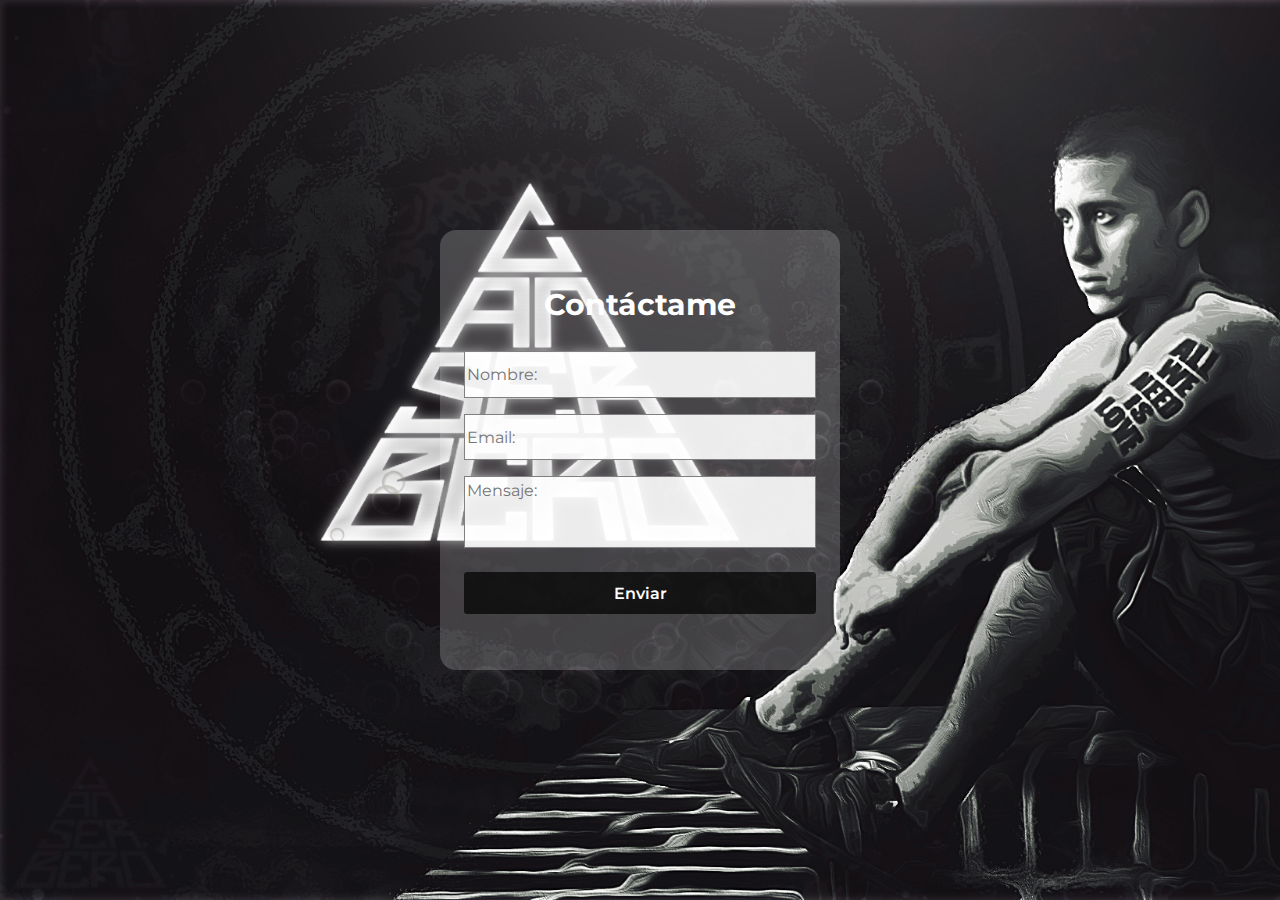
<file: public/contacto.html>
<!DOCTYPE html>
<html lang="es">
<head>
    <meta charset="UTF-8">
    <meta http-equiv="X-UA-Compatible" content="IE=edge">
    <meta name="viewport" content="width=device-width, initial-scale=1.0">
    <title>Contacto</title>
    <link rel="stylesheet" href="css/styles.css">
    <link rel="preconnect" href="https://fonts.googleapis.com">
<link rel="preconnect" href="https://fonts.gstatic.com" crossorigin>
<link href="https://fonts.googleapis.com/css2?family=Montserrat:wght@300;400;700&display=swap" rel="stylesheet">
</head>
<body class="body">
    <form class="form" action="https://formspree.io/f/mrgjaraa"
  method="POST" >
        <div class="form__container">
            <h2 class="form__title">Contáctame</h2>
            <input type="text" class="form__input" placeholder="Nombre:" name="name">
            <input type="email" class="form__input" placeholder="Email:" name="email">
            <textarea class="form__input form__input--message" placeholder="Mensaje:" name="message"></textarea>
            <input type="submit" value="Enviar" class="form__cta">

        </div>
    </form>


</body>
</html>
</file>
<file: public/css/styles.css>
* {
  margin: 0px;
  padding: 0px;
  box-sizing: border-box;
  scroll-behavior: smooth;
}

::-webkit-scrollbar {
  width: 15px;
}

::-webkit-scrollbar-track {
  background-color: #4e5255;
}

::-webkit-scrollbar-thumb {
  background-color: #1a1a1a;
  border-radius: 5px;
  -webkit-border-radius: 5px;
  -moz-border-radius: 5px;
  -ms-border-radius: 5px;
  -o-border-radius: 5px;
}

#container1 {
  width: 100%;
  font-family: "Rubik", sans-serif;
  background-color: black;
}

#header {
  height: 100px;
  display: flex;
  flex-flow: row wrap;
  align-items: center;
}

.logo {
  flex-basis: 20%;
  flex-grow: 1;
  padding-left: 25px;
}

.logo > h2 {
  color: white;
  font-style: italic;
}

.canser {
  flex-grow: 1;
}

.canser > h1 {
  color: white;
  text-align: center;
  font-size: 24px;
}

#menu {
  flex-basis: 20%;
  flex-grow: 1;
  height: 100%;
  padding-right: 10px;
}

#menu > ul {
  display: flex;
  flex-direction: row;
  flex-wrap: wrap;
  align-items: center;
  justify-content: space-evenly;
  height: 100%;
  list-style-type: none;
}

#menu ul li {
  font-size: 17px;
}

#menu ul li a {
  display: block;
  text-transform: uppercase;
  text-decoration: none;
  color: white;
  text-shadow: 0px 0px 1px #fff;
  transition: all 300ms;
  font-family: "Rubik", sans-serif;
  -webkit-transition: all 300ms;
  -moz-transition: all 300ms;
  -ms-transition: all 300ms;
  -o-transition: all 300ms;
}

#menu ul li a:hover {
  transform: scale(1.2, 1.4);
  -webkit-transform: scale(1.2, 1.4);
  -moz-transform: scale(1.2, 1.4);
  -ms-transform: scale(1.2, 1.4);
  -o-transform: scale(1.2, 1.4);
  text-shadow: 1px 1px 1px white;
}

@media (max-width: 868px) {
  #menu {
    height: 60%;
  }

  #menu > ul {
    justify-content: space-around;
  }
}
@media (max-width: 768px) {
  #header {
    height: 150px;
  }

  .logo {
    flex-basis: 100%;
    margin-block-end: 10px;
    padding-right: 10px;
  }

  .logo {
    padding-left: 0px;
  }

  .logo h2 {
    text-align: center;
    margin-block-start: 20px;
  }

  .canser {
    flex-basis: 100%;
  }

  #menu {
    flex-basis: 100%;
    height: 50px;
  }
}
@media (max-width: 425px) {
  .logo h2 {
    font-size: 20px;
  }

  .canser h2 {
    font-size: 20px;
  }

  #menu li a {
    font-size: 15px;
  }
}
@media (max-width: 375px) {
  .logo {
    padding-right: 5px;
  }
}
#container2 {
  width: 100%;
  background-color: #202022;
  height: 100%;
  font-family: "Rubik", sans-serif;
}

#section {
  display: grid;
  grid-template-columns: 1fr 30%;
  margin-inline-start: 25px;
  margin-block-end: 15px;
}
#section #article, #section aside {
  margin-block-start: 10px;
}
#section #aside {
  text-align: center;
  align-self: center;
}
#section #aside img {
  height: 475px;
  object-fit: cover;
}
#section #article {
  font-family: "K2D", sans-serif;
}
#section #article h2 {
  color: white;
}
#section #article .info-completa, #section #article .info-borrar, #section #article .info-final {
  color: #E0E0C1;
}
#section #article a {
  color: #E0E0C1;
}
#section #article a:visited {
  color: white;
}
#section #article a:link {
  color: white;
}
#section #article .parrafo::selection {
  background-color: black;
}

@media (max-width: 1100px) {
  #section #aside img {
    height: 370px;
  }

  .info-borrar {
    display: none;
  }
}
@media (max-width: 1200px) {
  #section #aside {
    align-self: center;
  }
}
@media (max-width: 864px) {
  #section #aside img {
    width: 220px;
    height: 370px;
  }
}
@media (max-width: 808px) {
  #section #aside img {
    width: 200px;
    height: 370px;
  }
}
@media (max-width: 768px) {
  #section {
    grid-template-columns: 1fr;
  }
  #section #article {
    margin-inline-end: 10px;
  }
  #section #aside img {
    display: none;
  }
}
@media (max-width: 525px) {
  #container2 {
    height: 100%;
  }
}
@media (max-width: 360px) {
  #container2 {
    height: 100%;
  }
}
#footer {
  width: 100%;
  height: 70px;
  background-color: #000;
  color: white;
  display: grid;
  grid-template-columns: 60% 40%;
  align-items: center;
  justify-content: center;
}
#footer .omar {
  margin-inline-start: 25px;
  font-size: 26px;
  font-family: "Bai Jamjuree", sans-serif;
}
#footer .redes {
  text-align: end;
  margin-inline-end: 25px;
  font-size: 30px;
}
#footer .redes a {
  color: white;
}
#footer .redes .instagram {
  padding-right: 15px;
}

@media (prefers-color-scheme: light) {
  :root #container1 {
    background-color: black;
  }
  :root #container2 {
    background-color: #202022;
  }
  :root #s-discos {
    background-color: #232325;
  }
  :root #section-frases {
    background-color: #28282a;
  }
  :root #footer {
    background-color: black;
  }
}
@media (prefers-color-scheme: dark) {
  :root #container1 {
    background-color: black;
  }
  :root #container2 {
    background-color: #202022;
  }
  :root #s-discos {
    background-color: #232325;
  }
  :root #section-frases {
    background-color: #1e1e20;
  }
  :root #footer {
    background-color: black;
  }
}
@media (max-width: 729px) {
  #footer {
    grid-template-columns: 70% 30%;
  }
}
@media (max-width: 627px) {
  #footer {
    height: 90px;
    grid-template-columns: 1fr;
    text-align: center;
  }
  #footer .omar {
    margin-inline-start: 10px;
  }
  #footer .redes {
    text-align: center;
    margin-inline-end: 0px;
  }
}
@media (max-width: 460px) {
  #footer .omar {
    margin-inline-start: 5px;
    font-size: 22px;
  }
}
@media (max-width: 380px) {
  #footer .omar {
    margin-inline-start: 2px;
    font-size: 20px;
  }
}
@media (max-width: 330px) {
  #footer .omar {
    margin-inline-start: 1px;
    font-size: 18px;
  }
}
#s-discos {
  height: 50%;
  width: 100%;
  background-color: #232325;
}
#s-discos .parrafo::selection {
  background-color: black;
}

#discos {
  display: grid;
  grid-template-columns: repeat(3, 1fr);
}
#discos .disco img {
  width: 250px;
}
#discos .disco-3 {
  text-align: center;
}
#discos .disco-3 img {
  clip-path: circle(48%);
}
#discos .disco-2 {
  text-align: center;
}
#discos .disco-2 img {
  clip-path: circle(46%);
}
#discos .disco-1 {
  text-align: center;
}
#discos .disco-1 img {
  clip-path: circle(43%);
}

.h2-discos {
  font-size: 40px;
  color: white;
  margin-block-start: 8px;
  margin-block-end: 15px;
  text-align: center;
}

@media (max-width: 768px) {
  #discos .disco img {
    width: 220px;
  }
}
@media (max-width: 695px) {
  #discos .disco img {
    width: 200px;
  }
}
@media (max-width: 620px) {
  #s-discos {
    height: 70%;
  }

  #discos {
    grid-template-columns: 1fr 1fr;
    grid-template-rows: 1fr 1fr;
  }
  #discos .disco-2 {
    grid-column: 2/4;
  }
  #discos .disco-3 {
    grid-column: 1/4;
  }
}
@media (max-width: 425px) {
  #s-discos {
    height: 100%;
  }

  #discos {
    grid-template-columns: 1fr;
    grid-template-rows: 1fr 1fr 1fr;
  }
  #discos .disco {
    grid-column: 1/4;
  }
  #discos .disco img {
    width: 250px;
  }
}
@media (max-width: 375px) {
  #s-discos {
    height: 100%;
  }
}
#section-frases {
  background-color: #28282a;
  height: 1025px;
  width: 100%;
  /* From cssbuttons.io by @alexroumi */
}
#section-frases .h2-frase {
  color: white;
  text-align: start;
  font-size: 40px;
  margin-inline-start: 25px;
}
#section-frases .p-frase {
  color: #E0E0C1;
  margin-inline-start: 25px;
  font-size: 21px;
  margin-inline-end: 26px;
}
#section-frases button {
  padding: 15px 25px;
  border: unset;
  border-radius: 15px;
  color: #212121;
  z-index: 1;
  background: #e8e8e8;
  position: relative;
  font-weight: 1000;
  font-size: 17px;
  -webkit-box-shadow: 4px 8px 19px -3px rgba(0, 0, 0, 0.27);
  box-shadow: 4px 8px 19px -3px rgba(0, 0, 0, 0.27);
  transition: all 250ms;
  overflow: hidden;
  margin-block-start: 40px;
  margin-inline-start: 55px;
  -webkit-border-radius: 15px;
  -moz-border-radius: 15px;
  -ms-border-radius: 15px;
  -o-border-radius: 15px;
  cursor: pointer;
}
#section-frases button a {
  text-decoration: none;
  color: black;
  font-family: "Rubik", sans-serif;
}
#section-frases button::before {
  content: "";
  position: absolute;
  top: 0;
  left: 0;
  height: 100%;
  width: 0;
  border-radius: 15px;
  background-color: #141414;
  z-index: -1;
  -webkit-box-shadow: 4px 8px 19px -3px rgba(0, 0, 0, 0.27);
  box-shadow: 4px 8px 19px -3px rgba(0, 0, 0, 0.27);
  transition: all 250ms;
  -webkit-transition: all 250ms;
  -moz-transition: all 250ms;
  -ms-transition: all 250ms;
  -o-transition: all 250ms;
}
#section-frases button:hover a {
  color: white;
}
#section-frases button:hover::before {
  width: 100%;
}
#section-frases .parrafo::selection {
  background-color: black;
}

#frases1 {
  display: grid;
  grid-template-columns: repeat(3, 1fr);
  margin-block-start: 30px;
  place-items: center;
  row-gap: 50px;
}
#frases1 .frases {
  display: grid;
  position: relative;
  width: 350px;
  height: 220px;
  outline: 1px solid gray;
  opacity: 0.9;
  background-color: black;
  overflow: hidden;
  border-radius: 10px;
  -webkit-border-radius: 10px;
  -moz-border-radius: 10px;
  -ms-border-radius: 10px;
  -o-border-radius: 10px;
  box-shadow: 0 19px 15px black;
  font-family: "Trispace", sans-serif;
  cursor: pointer;
}
#frases1 .frases .texto-1 {
  display: block;
  color: white;
  font-size: 22px;
  margin-inline-start: 4px;
}
#frases1 .frases .texto-2 {
  align-self: flex-end;
}
#frases1 .parrafo::selection {
  background-color: gray;
}
#frases1 .frases::after {
  content: "";
  background-image: url("https://w0.peakpx.com/wallpaper/810/487/HD-wallpaper-vida-y-muerte-can-canserbero-latino-rap-raplatino-vidaymuerte-thumbnail.jpg");
  background-position: 50px -140px;
  background-size: 240px;
  background-repeat: no-repeat;
  clip-path: circle(55%);
  opacity: 0.3;
  top: 0;
  left: 0;
  bottom: 0;
  right: 0;
  position: absolute;
  z-index: -1;
}
#frases1 .frases:hover {
  animation: pulse 5500ms infinite linear;
  -webkit-animation: pulse 5500ms infinite linear;
}

@keyframes pulse {
  0% {
    box-shadow: 5px 3px 15px 3px black;
  }
  25% {
    box-shadow: 5px 25px 55px 18px black;
  }
  35% {
    box-shadow: 10px 25px 55px 25px black;
  }
  45% {
    box-shadow: 0px 25px 55px 18px black;
  }
  55% {
    box-shadow: 10px 25px 55px 25px black;
  }
  65% {
    box-shadow: 10px 25px 55px 25px black;
  }
  75% {
    box-shadow: 0px 25px 55px 18px black;
  }
  85% {
    box-shadow: 10px 25px 55px 25px black;
  }
  95% {
    box-shadow: 5px 25px 55px 18px black;
  }
  100% {
    box-shadow: 3px 3px 15px 3px black;
  }
}
/*--------------------------------------------RESPONSIVE IGNORAR------------------------------------ */
@media (max-width: 1550px) {
  #section-frases button {
    margin-inline-start: 79px;
  }
}
@media (max-width: 1440px) {
  #section-frases button {
    margin-inline-start: 65px;
  }
}
@media (max-width: 1350px) {
  #section-frases button {
    margin-inline-start: 50px;
  }
}
@media (max-width: 1250px) {
  #section-frases button {
    margin-inline-start: 35px;
  }
}
@media (max-width: 1180px) {
  #section-frases button {
    margin-inline-start: 25px;
  }
}
@media (max-width: 1160px) {
  #section-frases {
    height: 1050px;
  }
}
@media (max-width: 897px) {
  #section-frases {
    height: 1060px;
  }
}
/*----------------------------------------Inicio responsive completo----------------------------------------------------------------*/
@media (max-width: 1175px) {
  #frases1 .frases {
    width: 330px;
  }
  #frases1 .frases .texto-1 {
    font-size: 19px;
  }
}
@media (max-width: 1095px) {
  #frases1 .frases {
    width: 310px;
  }
  #frases1 .frases .texto-1 {
    font-size: 19px;
  }
  #frases1 .frases::after {
    content: "";
    background-position: 50px -110px;
    background-size: 210px;
  }
}
@media (max-width: 995px) {
  #frases1 .frases {
    width: 290px;
  }
  #frases1 .frases .texto-1 {
    font-size: 19px;
  }
  #frases1 .frases::after {
    content: "";
    background-position: 40px -105px;
    background-size: 210px;
  }
}
@media (max-width: 950px) {
  #frases1 .frases {
    width: 270px;
  }
  #frases1 .frases .texto-1 {
    font-size: 18px;
  }
  #frases1 .frases::after {
    content: "";
    background-position: 30px -105px;
    background-size: 210px;
  }
}
@media (max-width: 900px) {
  #section-frases {
    height: 100%;
  }
  #section-frases button {
    margin-block-end: 20px;
  }

  #frases1 .frases {
    width: 250px;
  }
  #frases1 .frases .texto-1 {
    font-size: 17px;
  }
  #frases1 .frases::after {
    content: "";
    background-position: 20px -105px;
    background-size: 210px;
  }
}
@media (max-width: 820px) {
  #frases1 .frases {
    width: 230px;
  }
  #frases1 .frases .texto-1 {
    font-size: 16px;
  }
  #frases1 .frases::after {
    content: "";
    background-position: 10px -105px;
    background-size: 210px;
  }
}
@media (max-width: 790px) {
  #section-frases {
    height: 100%;
  }
  #section-frases button {
    margin-block-start: 0px;
  }

  #frases1 {
    grid-template-columns: repeat(2, 1fr);
  }
  #frases1 .frases {
    width: 300px;
  }
  #frases1 .frases .texto-1 {
    font-size: 18px;
  }
  #frases1 .frase-final {
    margin-block-end: 30px;
  }
  #frases1 .frases::after {
    content: "";
    background-position: 45px -105px;
    background-size: 210px;
  }
  #frases1 .frase-final {
    grid-column: 1/3;
  }
}
@media (max-width: 690px) {
  #section-frases {
    height: 100%;
  }
  #section-frases button {
    margin-block-start: 20px;
  }

  #frases1 .frases {
    width: 280px;
  }
  #frases1 .frases .texto-1 {
    font-size: 18px;
  }
  #frases1 .frases::after {
    content: "";
    background-position: 35px -105px;
    background-size: 210px;
  }
}
@media (max-width: 630px) {
  #frases1 .frases {
    width: 260px;
  }
  #frases1 .frases .texto-1 {
    font-size: 17px;
  }
  #frases1 .frases::after {
    content: "";
    background-position: 33px -90px;
    background-size: 195px;
  }
}
@media (max-width: 610px) {
  #frases1 .frases {
    width: 240px;
  }
  #frases1 .frases .texto-1 {
    font-size: 16px;
  }
  #frases1 .frases::after {
    content: "";
    background-position: 23px -90px;
    background-size: 195px;
  }
}
@media (max-width: 550px) {
  #frases1 .frases {
    width: 230px;
  }
  #frases1 .frases .texto-1 {
    font-size: 16px;
  }
  #frases1 .frases::after {
    content: "";
    background-position: 15px -90px;
    background-size: 195px;
  }
}
@media (max-width: 530px) {
  #frases1 .frases {
    width: 220px;
  }
  #frases1 .frases .texto-1 {
    font-size: 16px;
  }
  #frases1 .frases::after {
    content: "";
    background-position: 15px -90px;
    background-size: 190px;
  }
}
@media (max-width: 490px) {
  #frases1 .frases {
    width: 210px;
  }
  #frases1 .frases .texto-1 {
    font-size: 15px;
  }
  #frases1 .frases::after {
    content: "";
    background-position: 10px -90px;
    background-size: 190px;
  }
}
@media (max-width: 460px) {
  #frases1 {
    grid-template-columns: 1fr;
  }
  #frases1 .frases {
    width: 380px;
    height: 230px;
  }
  #frases1 .frases .texto-1 {
    font-size: 22px;
  }
  #frases1 .frases::after {
    content: "";
    background-position: 85px -105px;
    background-size: 210px;
  }
  #frases1 .frase-final {
    grid-column: 1/1;
  }
}
@media (max-width: 425px) {
  #frases1 .frases {
    width: 350px;
  }
  #frases1 .frases .texto-1 {
    font-size: 20px;
  }
  #frases1 .frases::after {
    content: "";
    background-position: 68px -105px;
    background-size: 210px;
  }
}
@media (max-width: 400px) {
  #frases1 .frases {
    width: 340px;
  }
  #frases1 .frases .texto-1 {
    font-size: 20px;
  }
  #frases1 .frases::after {
    content: "";
    background-position: 65px -105px;
    background-size: 210px;
  }
}
@media (max-width: 385px) {
  #frases1 .frases {
    width: 310px;
  }
  #frases1 .frases .texto-1 {
    font-size: 20px;
  }
  #frases1 .frases::after {
    content: "";
    background-position: 50px -105px;
    background-size: 210px;
  }
}
@media (max-width: 350px) {
  #frases1 .frases {
    width: 290px;
  }
  #frases1 .frases .texto-1 {
    font-size: 18px;
  }
  #frases1 .frases::after {
    content: "";
    background-position: 40px -105px;
    background-size: 210px;
  }
}
@media (max-width: 333px) {
  #frases1 .frases {
    width: 270px;
  }
  #frases1 .frases .texto-1 {
    font-size: 17px;
  }
  #frases1 .frases::after {
    content: "";
    background-position: 30px -105px;
    background-size: 210px;
  }
}
.body {
  background-image: url(../cosas/fondoCan.png);
  background-size: cover;
  min-height: 100vh;
  width: 100%;
  display: flex;
  background-repeat: no-repeat;
}

.form {
  font-family: "Montserrat", sans-serif !important;
  width: 90%;
  max-width: 400px;
  background-color: rgba(255, 255, 255, 0.2);
  border-radius: 1em;
  -webkit-border-radius: 1em;
  -moz-border-radius: 1em;
  -ms-border-radius: 1em;
  -o-border-radius: 1em;
  padding: 3.5em 1.5em;
  margin: auto;
}

.form__container {
  width: 100%;
  display: grid;
  gap: 1em;
  grid-auto-columns: 100%;
}

.form__title {
  text-align: center;
  font-size: 1.9rem;
  margin-block-end: 0.4em;
  color: white;
}

.form__input {
  font-family: "Montserrat", sans-serif !important;
  font-size: 1rem;
  padding: 0.8em 0.1em;
  outline: none;
  border: none;
  border: 1px solid gray;
  background-color: rgba(255, 255, 255, 0.9);
}

.form__input:focus {
  background-color: white;
  font-weight: bold;
}

.form__input:hover {
  font-weight: bold;
  background-color: white;
}

.form__input--message {
  font-family: "Montserrat", sans-serif !important;
  resize: none;
  padding-bottom: 1.8em;
  padding-top: 0.2em;
  margin-bottom: 0.5em;
}

.form__cta {
  cursor: pointer;
  font-family: "Montserrat", sans-serif !important;
  background-color: rgba(0, 0, 0, 0.7);
  color: white;
  border: none;
  font-weight: 600;
  font-size: 1rem;
  padding: 0.7em 0;
  border-radius: 0.2em;
  -webkit-border-radius: 0.2em;
  -moz-border-radius: 0.2em;
  -ms-border-radius: 0.2em;
  -o-border-radius: 0.2em;
  transition: all 300ms;
  -webkit-transition: all 300ms;
  -moz-transition: all 300ms;
  -ms-transition: all 300ms;
  -o-transition: all 300ms;
}

.form__cta:hover {
  background-color: #000;
}

@media (max-width: 1090px) {
  .body {
    background-position: -100px;
  }
}
@media (max-width: 990px) {
  .body {
    background-position: -150px;
  }
}
@media (max-width: 926px) {
  .body {
    background-image: linear-gradient(to right, #434343 0%, #1a1a1a 100%);
    background-repeat: repeat;
    background-position: 0px;
  }
  .body .form__title {
    color: black;
  }
  .body .form {
    background-color: white;
  }
  .body .form__input {
    background-color: white;
  }
  .body .form__cta {
    background-color: #000;
    opacity: 0.9;
  }
}
@media (max-width: 450px) {
  .form {
    padding: 3.5em 1em;
  }
}
</file>
